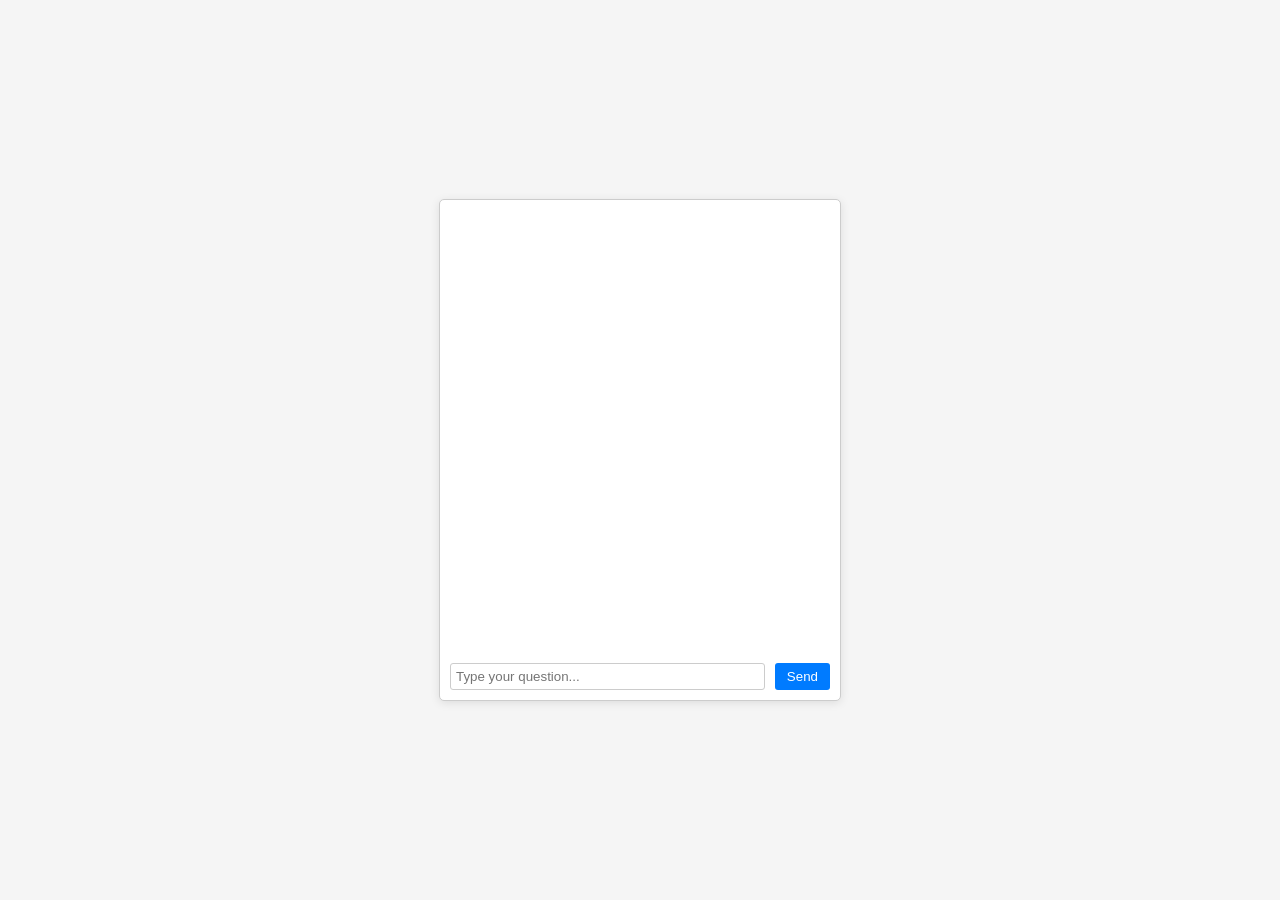
<file: chatbot.html>
<!DOCTYPE html>  
<html lang="en">  
<head>  
    <meta charset="UTF-8">  
    <meta name="viewport" content="width=device-width, initial-scale=1.0">  
    <title>Chatbot Interface</title>  
    <link rel="stylesheet" href="styles.css">  
</head>  
<body>  
    <div class="chat-container">  
        <div class="chat-output" id="chatOutput"></div>  
        <div class="chat-input-container">  
            <input type="text" id="userInput" placeholder="Type your question...">  
            <button id="sendButton">Send</button>  
        </div>  
    </div>  
    <script src="script.js"></script>  
</body>  
</html>
</file>
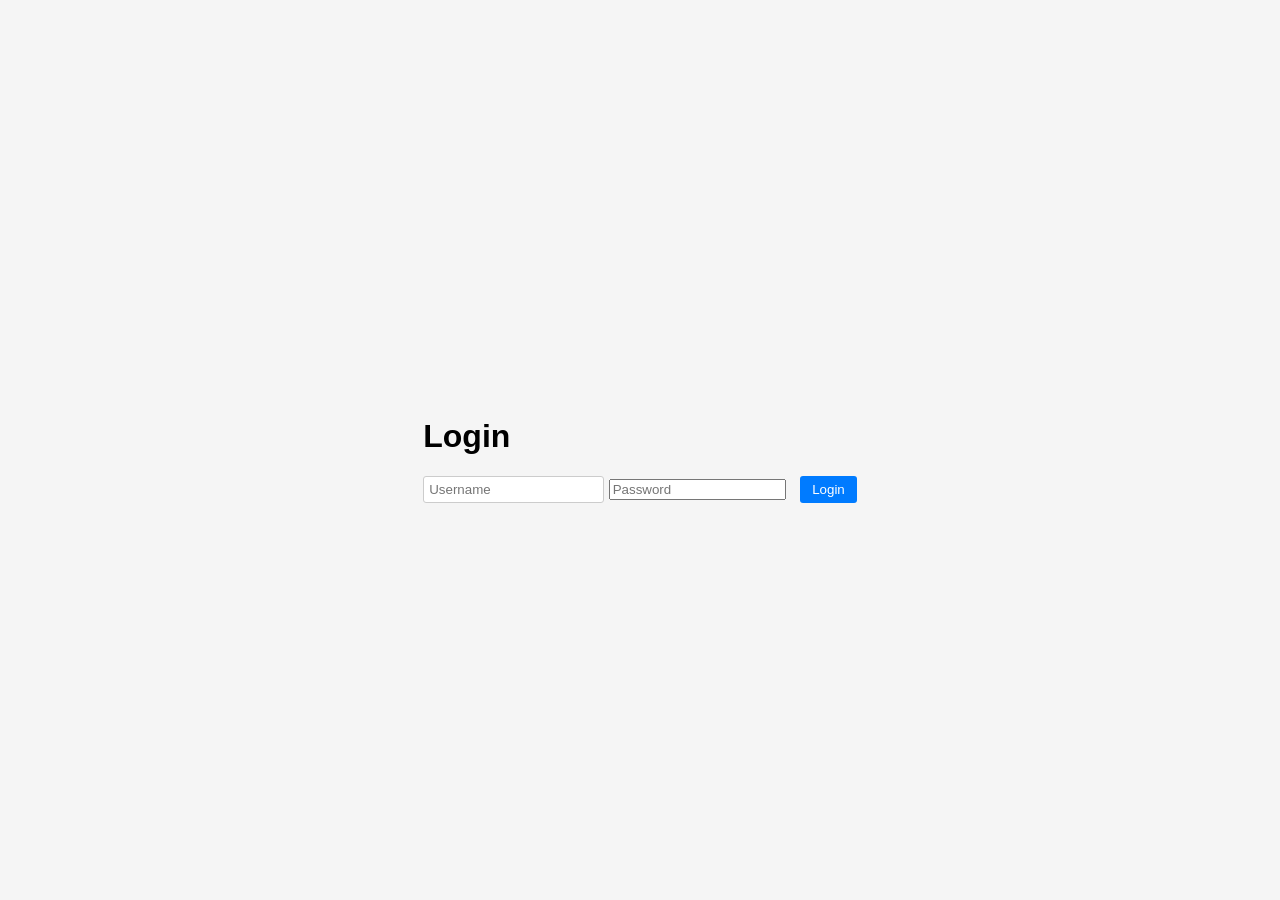
<file: login.html>
<!DOCTYPE html>  
<html lang="en">  
<head>  
    <meta charset="UTF-8">  
    <meta name="viewport" content="width=device-width, initial-scale=1.0">  
    <title>Login</title>  
    <link rel="stylesheet" href="styles.css">  
</head>  
<body>  
    <div class="login-container">  
        <h1>Login</h1>  
        <form id="loginForm">  
            <input type="text" id="username" placeholder="Username" required>  
            <input type="password" id="password" placeholder="Password" required>  
            <button id="loginButton" type="submit">Login</button>  
        </form>  
        <div id="loginError" class="error-message"></div>  
    </div>  
    <script src="login.js"></script>  
</body>  
</html>
</file>
<file: styles.css>
body {  
    font-family: Arial, sans-serif;  
    display: flex;  
    justify-content: center;  
    align-items: center;  
    height: 100vh;  
    margin: 0;  
    background-color: #f5f5f5;  
}  
  
.chat-container {  
    border: 1px solid #ccc;  
    border-radius: 5px;  
    box-shadow: 0 2px 10px rgba(0, 0, 0, 0.1);  
    background-color: #fff;  
    width: 400px;  
    height: 500px;  
    display: flex;  
    flex-direction: column;  
}  
  
.chat-output {  
    flex: 1;  
    padding: 10px;  
    overflow-y: auto;  
}  
  
.chat-input-container {  
    display: flex;  
    padding: 10px;  
}  
  
input[type="text"] {  
    flex: 1;  
    border: 1px solid #ccc;  
    border-radius: 3px;  
    padding: 5px;  
}  
  
button {  
    margin-left: 10px;  
    background-color: #007bff;  
    color: #fff;  
    border: none;  
    border-radius: 3px;  
    padding: 6px 12px;  
    cursor: pointer;  
}  
  
button:hover {  
    background-color: #0056b3;  
}  
.login-container {  
    /* Add your login container styles here */  
}  
  
.error-message {  
    /* Add your error message styles here */  
}
</file>
